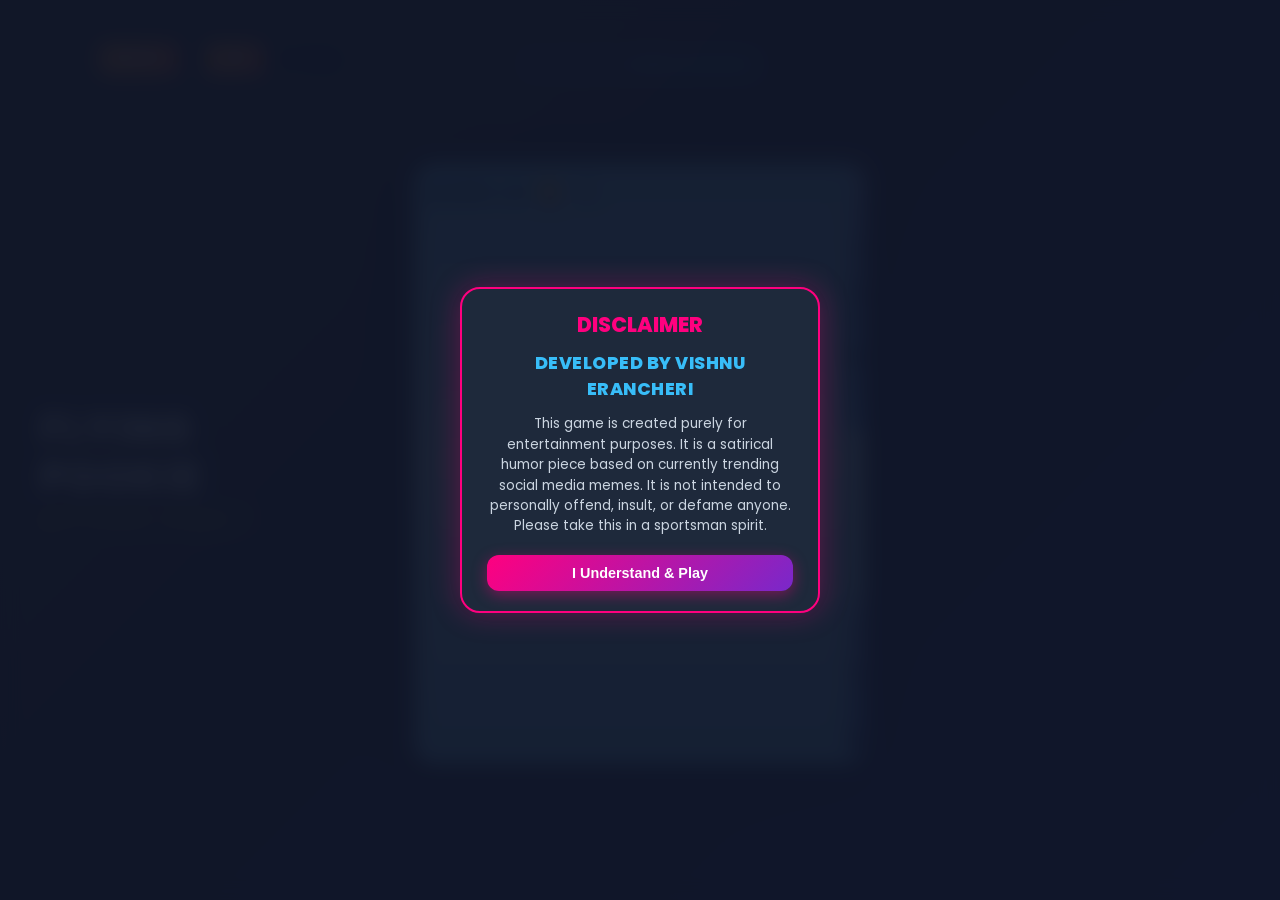
<file: index.html>
<!DOCTYPE html>
<html lang="en">
<head>
  <meta charset="UTF-8" />
  <meta name="viewport" content="width=device-width, initial-scale=1.0, maximum-scale=1.0, user-scalable=no" />
  <title>pookie cut</title>
  <link rel="icon" type="image/png" href="static/images/bird.png" />
  <link rel="preconnect" href="https://fonts.googleapis.com">
  <link rel="preconnect" href="https://fonts.gstatic.com" crossorigin>
  <link href="https://fonts.googleapis.com/css2?family=Poppins:wght@400;600;700;800&display=swap" rel="stylesheet">
  <link rel="stylesheet" href="style.css" />
  <style>
    /* Prevent horizontal overflow */
    html, body {
      overflow-x: hidden;
      width: 100%;
      margin: 0;
      padding: 0;
      background: #0f172a;
    }

    /* Fixed Disclaimer Modal Overlay */
    .disclaimer-overlay {
      position: fixed;
      top: 0;
      left: 0;
      width: 100vw;
      height: 100vh;
      background: rgba(15, 23, 42, 0.95);
      backdrop-filter: blur(10px);
      display: flex;
      justify-content: center;
      align-items: center;
      z-index: 99999;
      padding: 15px;
      box-sizing: border-box;
    }

    .disclaimer-card {
      background: #1e293b;
      border: 2px solid #ff007f;
      border-radius: 20px;
      padding: 20px 25px;
      width: 100%;
      max-width: 360px;
      text-align: center;
      box-shadow: 0 0 30px rgba(255, 0, 127, 0.3);
      box-sizing: border-box;
    }

    .disclaimer-title {
      font-size: 1.3rem;
      font-weight: 800;
      color: #ff007f;
      margin-bottom: 10px;
      text-transform: uppercase;
    }

    /* Prominent Developer Header styling */
    .disclaimer-dev {
      font-size: 1.1rem;
      font-weight: 800;
      color: #38bdf8;
      margin-bottom: 12px;
      letter-spacing: 0.5px;
      text-transform: uppercase;
    }

    .disclaimer-text {
      font-size: 0.85rem;
      color: #cbd5e1;
      line-height: 1.5;
      margin-bottom: 18px;
    }

    .disclaimer-btn {
      background: linear-gradient(135deg, #ff007f, #7928ca);
      color: #fff;
      border: none;
      padding: 10px 24px;
      border-radius: 12px;
      font-size: 0.9rem;
      font-weight: 700;
      cursor: pointer;
      width: 100%;
      box-shadow: 0 4px 15px rgba(255, 0, 127, 0.4);
    }

    /* Container alignment fix */
    .game-container {
      max-width: 100vw;
      overflow: hidden;
      box-sizing: border-box;
    }

    /* Footer Developer Tag */
    .developer-tag {
      margin-top: 15px;
      font-size: 0.85rem;
      color: #94a3b8;
      text-align: center;
    }

    .developer-tag span {
      color: #38bdf8;
      font-weight: 700;
    }
  </style>
</head>
<body>

  <!-- Disclaimer Modal -->
  <div id="disclaimerModal" class="disclaimer-overlay">
    <div class="disclaimer-card">
      <h2 class="disclaimer-title">Disclaimer</h2>
      <div class="disclaimer-dev">Developed by Vishnu Erancheri</div>
      <p class="disclaimer-text">
        This game is created purely for entertainment purposes. It is a satirical humor piece based on currently trending social media memes. It is not intended to personally offend, insult, or defame anyone. Please take this in a sportsman spirit.
      </p>
      <button class="disclaimer-btn" onclick="closeDisclaimer()">I Understand & Play</button>
    </div>
  </div>

  
  <div class="game-container">
    <div class="header">
      <h1 class="game-title">FLYING POOKIE</h1>
      <p class="tagline">ഇനി വേണോ വിസ്മയം !</p>
    </div>
    
    <div class="canvas-wrapper">
      <canvas id="gameCanvas" width="400" height="500"></canvas>
      <div class="canvas-glow"></div>
    </div>

    <div class="controls-hint">
      <span class="control-key">SPACE</span>
      <span class="control-text">or</span>
      <span class="control-key">TAP</span>
      <span class="control-text">to Jump</span>
    </div>

    <!-- Developer Mention -->
    <div class="developer-tag">
      Developed by <span>vishnu erancheri</span>
    </div>

    <div id="gameOver">
      <div class="game-over-content">
        <div class="game-over-icon">
          <img src="static/images/bird.png" alt="Bird" />
        </div>
        <h2 class="game-over-title">Game Over!</h2>
        <div class="score-display">
          <span class="score-label">Total Pookie Cut</span>
          <span class="score-value" id="finalScore">0</span>
        </div>
        <button id="restartBtn">
          <span class="btn-icon">🔄</span>
          <span>Cut Again</span>
        </button>
      </div>
    </div>
  </div>

  <script>
    function closeDisclaimer() {
      document.getElementById('disclaimerModal').style.display = 'none';
    }
  </script>
  <script src="script.js"></script>
</body>
</html>
</file>
<file: style.css>
* {
  margin: 0;
  padding: 0;
  box-sizing: border-box;
}

body {
  background-image: url(static/images/background.webp);
  background-size: cover;
  background-position: center;
  background-attachment: fixed;
  overflow: hidden;
  display: flex;
  justify-content: center;
  align-items: center;
  height: 100vh;
  font-family: 'Poppins', sans-serif;
  position: relative;
}

body::before {
  content: '';
  position: absolute;
  top: 0;
  left: 0;
  right: 0;
  bottom: 0;
  background: linear-gradient(135deg, 
    rgba(255, 140, 0, 0.2) 0%, 
    rgba(255, 69, 0, 0.15) 50%, 
    rgba(138, 43, 226, 0.2) 100%);
  z-index: 1;
}

.game-container {
  position: relative;
  z-index: 2;
  display: grid;
  grid-template-columns: 1fr auto 1fr;
  grid-template-rows: auto 1fr auto;
  align-items: center;
  justify-items: center;
  gap: 20px;
  width: 100%;
  height: 100vh;
  max-width: 1600px;
  padding: 40px;
}

.header {
  grid-column: 1;
  grid-row: 2;
  justify-self: start;
  align-self: center;
  text-align: left;
  padding-right: 30px;
}

.game-title {
  font-size: 2.5rem;
  font-weight: 800;
  color: #fff;
  text-shadow: 
    0 2px 10px rgba(255, 140, 0, 0.6),
    2px 2px 8px rgba(0, 0, 0, 0.5);
  letter-spacing: 2px;
  margin-bottom: 5px;
  line-height: 1.2;
  word-wrap: break-word;
  max-width: 300px;
}

.tagline {
  font-size: 1rem;
  font-weight: 600;
  color: #ffd700;
  text-transform: uppercase;
  letter-spacing: 3px;
  text-shadow: 2px 2px 4px rgba(0, 0, 0, 0.7);
}

.canvas-wrapper {
  position: relative;
  display: inline-block;
  grid-column: 2;
  grid-row: 2;
}

canvas {
  background: linear-gradient(to bottom, #87CEEB 0%, #E0F6FF 50%, #87CEEB 100%);
  border: none;
  border-radius: 20px;
  box-shadow: 
    0 10px 40px rgba(0, 0, 0, 0.5),
    0 0 0 8px rgba(255, 255, 255, 0.1),
    inset 0 0 20px rgba(255, 255, 255, 0.1);
  width: 90vw;
  height: 80vh;
  max-width: 450px;
  max-height: 600px;
  position: relative;
  z-index: 2;
  backdrop-filter: blur(10px);
}

.canvas-glow {
  position: absolute;
  top: -10px;
canvas {
  background: linear-gradient(to bottom, #87CEEB 0%, #E0F6FF 50%, #87CEEB 100%);
  border: none;
  border-radius: 20px;
  box-shadow: 
    0 10px 40px rgba(0, 0, 0, 0.5),
    0 0 0 4px rgba(255, 140, 0, 0.3);
  width: 90vw;
  height: 80vh;
  max-width: 450px;
  max-height: 600px;
  position: relative;
  z-index: 2;
}

.canvas-glow {
  display: none;
} max-width: 300px;
}

.control-key {
  background: linear-gradient(135deg, #ff8c00, #ff4500);
  color: #fff;
  padding: 6px 14px;
  border-radius: 8px;
  font-weight: 700;
  font-size: 0.85rem;
  box-shadow: 0 4px 10px rgba(255, 140, 0, 0.4);
  text-transform: uppercase;
  letter-spacing: 1px;
}

.control-text {
  font-weight: 600;
  text-shadow: 1px 1px 3px rgba(0, 0, 0, 0.7);
}

#gameOver {
  position: absolute;
  top: 50%;
  left: 50%;
  transform: translate(-50%, -50%);
  display: none;
  z-index: 1000;
}

.game-over-content {
  background: rgba(20, 20, 20, 0.95);
  backdrop-filter: blur(10px);
  border-radius: 30px;
  padding: 40px 50px;
  text-align: center;
  border: 3px solid rgba(255, 140, 0, 0.5);
  box-shadow: 
    0 20px 60px rgba(0, 0, 0, 0.8),
    0 0 20px rgba(255, 140, 0, 0.3);
  animation: slideIn 0.3s ease-out;
}

@keyframes slideIn {
  from {
    transform: scale(0.9);
    opacity: 0;
  }
  to {
    transform: scale(1);
    opacity: 1;
  }
}

.game-over-icon {
  margin-bottom: 20px;
}

.game-over-icon img {
  width: 100px;
  height: 100px;
  filter: drop-shadow(0 4px 8px rgba(255, 140, 0, 0.5));
}

.game-over-title {
  font-size: 2.5rem;
  font-weight: 800;
  color: #ff4500;
  text-shadow: 0 2px 8px rgba(255, 69, 0, 0.6);
  margin-bottom: 25px;
  letter-spacing: 2px;
}

.score-display {
  display: flex;
  flex-direction: column;
  gap: 10px;
  margin-bottom: 30px;
  padding: 20px;
  background: linear-gradient(135deg, rgba(255, 140, 0, 0.2), rgba(138, 43, 226, 0.2));
  border-radius: 15px;
  border: 2px solid rgba(255, 140, 0, 0.3);
}

.score-label {
  font-size: 1rem;
  font-weight: 600;
  color: #ffd700;
  text-transform: uppercase;
  letter-spacing: 2px;
  text-shadow: 1px 1px 3px rgba(0, 0, 0, 0.7);
}

.score-value {
  font-size: 3.5rem;
  font-weight: 800;
  color: #fff;
  text-shadow: 
    0 2px 8px rgba(255, 215, 0, 0.8),
    2px 2px 8px rgba(0, 0, 0, 0.7);
}

#restartBtn {
  display: flex;
  align-items: center;
  justify-content: center;
  gap: 10px;
  padding: 16px 40px;
  background: linear-gradient(135deg, #ff8c00, #ff4500);
  color: #fff;
  border: none;
  border-radius: 50px;
  font-size: 1.2rem;
  font-weight: 700;
  cursor: pointer;
  transition: all 0.3s ease;
  box-shadow: 
    0 6px 20px rgba(255, 140, 0, 0.5),
    inset 0 -2px 5px rgba(0, 0, 0, 0.3);
  text-transform: uppercase;
  letter-spacing: 1px;
  font-family: 'Poppins', sans-serif;
  margin: 0 auto;
}

#restartBtn:hover {
  transform: translateY(-2px);
  box-shadow: 
    0 8px 25px rgba(255, 140, 0, 0.6),
    inset 0 -2px 5px rgba(0, 0, 0, 0.3);
  background: linear-gradient(135deg, #ff9500, #ff5500);
}

#restartBtn:active {
  transform: translateY(0);
  box-shadow: 
    0 4px 15px rgba(255, 140, 0, 0.5),
    inset 0 2px 5px rgba(0, 0, 0, 0.3);
}

.btn-icon {
  font-size: 1.4rem;
}

@media (max-width: 1200px) {
  .game-container {
    display: flex;
    flex-direction: column;
    padding: 20px;
  }

  .header {
    text-align: center;
    padding-right: 0;
  }

  .game-title {
    font-size: 2.5rem;
    max-width: none;
  }

  .controls-hint {
    padding-left: 24px;
    max-width: none;
  }
}

@media (max-width: 600px) {
  .game-title {
    font-size: 2rem;
  }

  .tagline {
    font-size: 0.75rem;
    letter-spacing: 2px;
  }

  canvas {
    width: 95vw;
    height: 75vh;
  }

  .controls-hint {
    font-size: 0.75rem;
    padding: 8px 16px;
    gap: 6px;
  }

  .control-key {
    padding: 4px 10px;
    font-size: 0.7rem;
  }

  .game-over-content {
    padding: 30px 35px;
  }

  .game-over-icon img {
    width: 70px;
    height: 70px;
  }

  .game-over-title {
    font-size: 1.8rem;
  }

  .score-label {
    font-size: 0.85rem;
  }

  .score-value {
    font-size: 2.5rem;
  }

  #restartBtn {
    font-size: 1rem;
    padding: 12px 30px;
  }
}
</file>
